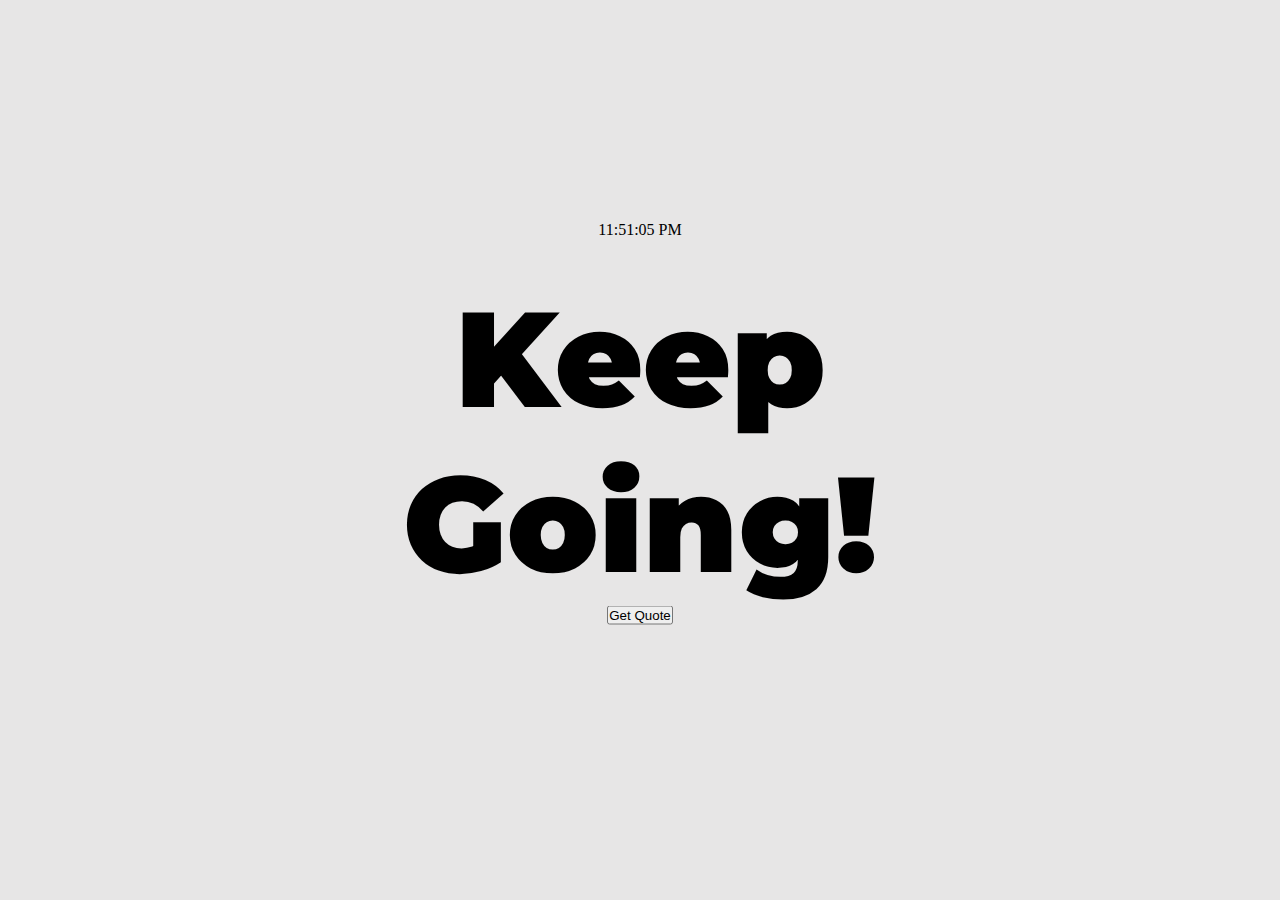
<file: index.html>
<!DOCTYPE html>
<html lang="en">
  <head>
    <link rel="stylesheet" href="styles.css" />
    <meta charset="UTF-8" />
    <meta name="viewport" content="width=device-width, initial-scale=1.0" />
    <title>Document</title>
  </head>

  <header>
    <!-- <nav id="navbar"> -->
    <div id="clock"></div>
    <div class="container">
      <!-- <div class="ghost">
        <div></div>
        <div></div>
        <div></div>
        <div></div>
        <div></div>
      </div> -->
      <div class="title">
        <h1>Keep Going!</h1>
        <blockquote id="quote"></blockquote>
        <p id="author"></p>
        <button onclick="fetchQuote(); getRandomImage()">Get Quote</button>
      </div>
    </div>
    <!-- </nav> -->
  </header>
  <body>
    <div id="random-image"></div>

    <div class="title" id="quote-container"></div>
    <script src="main.js"></script>
    <script src="randomImage.js"></script>
  </body>
</html>
</file>
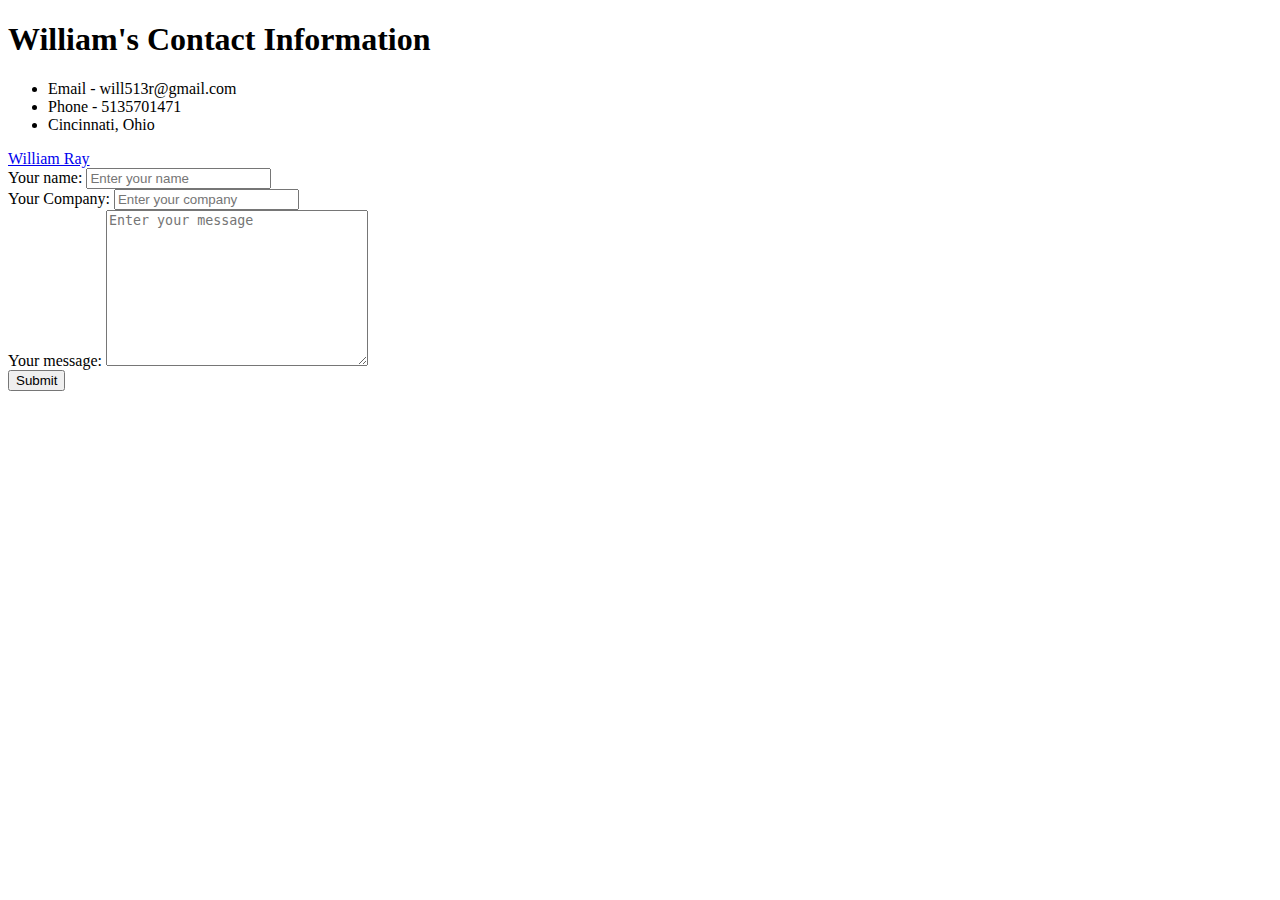
<file: Contact.html>
<!DOCTYPE html>
<html lang="en" dir="ltr">
  <head>
    <meta charset="utf-8">
    <title>Will's Contact Info</title>
    <script src="https://platform.linkedin.com/badges/js/profile.js" async defer type="text/javascript"></script>
  </head>
  <body>
    <h1>William's Contact Information</h1>
    <ul>
      <li>Email - will513r@gmail.com</li>
      <li>Phone - 5135701471</li>
      
      <li>Cincinnati, Ohio</li>
    </ul>
    <div class="badge-base LI-profile-badge" data-locale="en_US" data-size="medium" data-theme="dark" data-type="VERTICAL"
      data-vanity="william-ray-55493a179" data-version="v1"><a class="badge-base__link LI-simple-link"
        href="https://www.linkedin.com/in/william-ray-55493a179?trk=profile-badge">William Ray</a></div>
        <form enctype="text/plain" action="mailto:will513r@gmail.com" method="post">
          <label>Your name:</label>
          <input type="text" placeholder="Enter your name" name="your name"><br>
          <label>Your Company:</label>
          <input type="text" placeholder="Enter your company" name="your email"><br>
          <label>Your message:</label>
          <textarea name="name" rows="10" cols="30" placeholder="Enter your message" name="your message"></textarea><br>
          <input type="submit" name="">
        </form>
  </body>
</html>
</file>
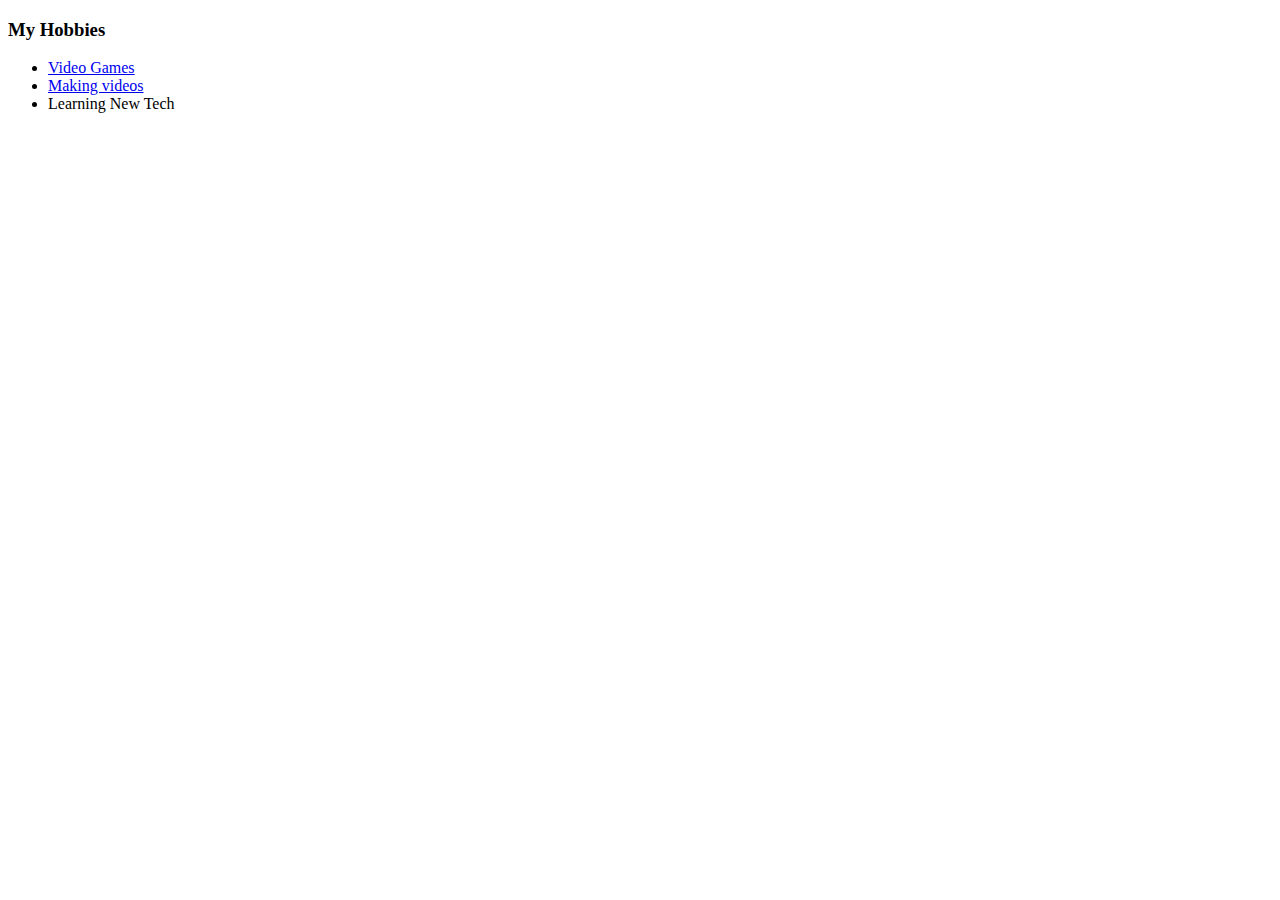
<file: hobbies.html>
<!DOCTYPE html>
<html lang="en" dir="ltr">
  <head>
    <meta charset="utf-8">
    <title>My hobbies</title>
  </head>
  <body>
    <h3>My Hobbies</h3>

    <ul>
      <li><a href="https://en.wikipedia.org/wiki/Video_game">Video Games</a></li>
      <li><a href="https://www.youtube.com/channel/UCjV0wdH89M-Cq7yO2v2rIvw">Making videos</a></li>
      <li>Learning New Tech</li>
    </ul>
  </body>
</html>
</file>
<file: styles.css>
@import url("https://fonts.googleapis.com/css2?family=Montserrat:wght@900&display=swap");

* {
  padding: 0;
  margin: 0;
  box-sizing: border-box;
}

body {
  min-height: 100vh;
  display: grid;
  place-items: center;
  --bkg: #5eb3fd;
  --white: #e7e6e6;
  background-color: var(--white);
  background-image: url("https://www.transparenttextures.com/patterns/concrete-wall.png");
}

#clock {
  text-size-adjust: 100px;
}

.container {
  width: 100%;
  height: 100%;
  display: grid;
  place-items: center;
  overflow: hidden;
}

.title {
  position: absolute;
  top: 50%;
  left: 50%;
  transform: translate(-50%, -50%);
}

.title h1 {
  font-size: 15vmin;
  font-weight: 900;
  font-family: "Montserrat", sans-serif;
  color: black;
}

.ghost {
  width: 8vmin;
  height: 12vmin;
  background-color: var(--white);
  background-image: url("https://www.transparenttextures.com/patterns/concrete-wall.png");
  background-image: radial-gradient(ellipse at 35% 40%, #000 8%, transparent 0%),
    radial-gradient(ellipse at 65% 40%, #000 8%, transparent 0%),
    radial-gradient(ellipse at 50% 60%, #000 8%, transparent 0%);
  border-radius: 100% / 70% 70% 0% 0%;
  transform: translateX(100em) rotateZ(-90deg);
  position: relative;
  opacity: 0.9;
  mix-blend-mode: exclusion;
  animation: ghostMove 4s ease-out infinite;
}

@keyframes ghostMove {
  0% {
    transform: translateX(30em) rotateZ(-90deg);
  }
  100% {
    transform: translateX(-35em) rotateZ(-90deg);
  }
}

.ghost div {
  position: absolute;
  width: 20%;
  background-color: var(--white);
  background-image: url("https://www.transparenttextures.com/patterns/concrete-wall.png");
}

.ghost div:nth-of-type(1) {
  height: 7vmin;
  left: 0;
  bottom: -6vmin;
  border-radius: 100% / 0% 0% 50% 50%;
}

.ghost div:nth-of-type(2),
.ghost div:nth-of-type(4) {
  height: 4vmin;
  left: 20%;
  bottom: -3vmin;
  border-radius: 100% / 50% 50% 0% 0%;
  background-color: transparent;
}

.ghost div:nth-of-type(3) {
  height: 4vmin;
  left: 40%;
  bottom: -3.95vmin;
  border-radius: 100% / 0% 0% 60% 60%;
  background-color: var(--white);
}

.ghost div:nth-of-type(4) {
  left: 60%;
}

.ghost div:nth-of-type(5) {
  height: 3vmin;
  left: 80%;
  bottom: -2.9vmin;
  border-radius: 100% / 0% 0% 70% 70%;
  background-color: var(--white);
}

#quote-container {
  display: flex;
  justify-content: center;
  align-items: center;
  height: 100vh;
  margin: 0;
}

#navbar {
  padding: 10px 0;
  position: sticky;
  top: 0;
  z-index: 100;
}

div {
  text-align: center;
}
</file>
